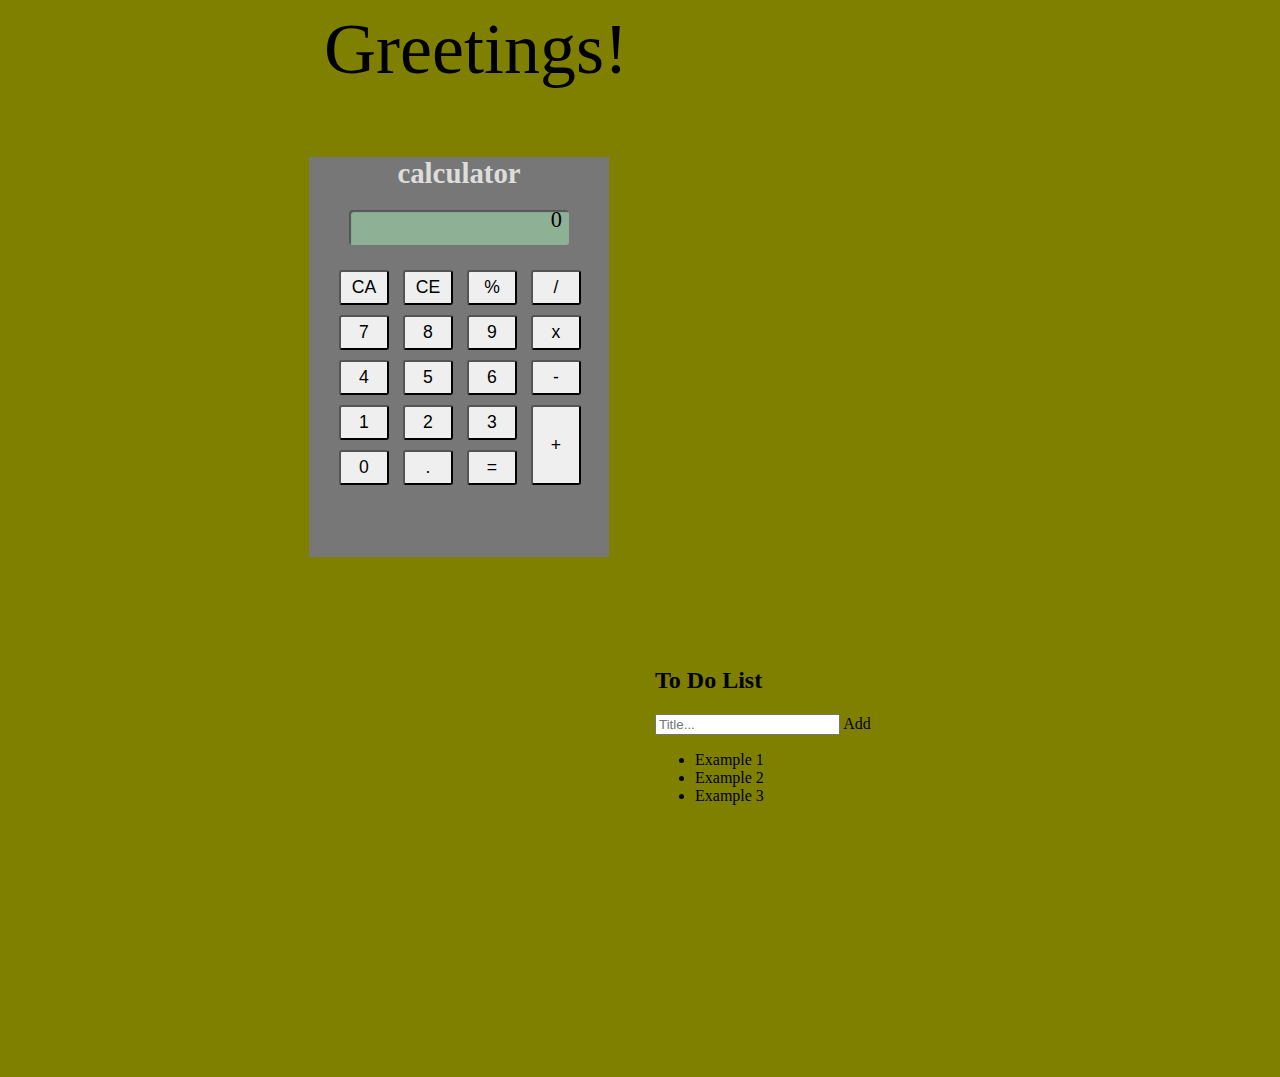
<file: myPortfolio/src/dashboard.html>
<!DOCTYPE html>
<html lang="en">
<head>
    <meta charset="UTF-8">
    <meta name="viewport" content="width=device-width, initial-scale=1.0">
    <link rel="stylesheet" href="./dashboardstyle.css">
    <link rel="mobilestylesheet" href="./dashboardmobilestyle.css">



</head>
<body>
  <div class="greeting">
    <header>
     Greetings!
    </header>
    </div>

  </div>
        <div class="calcMain">
        <div id="calcBody">
          <div id="branding">
            <h1>calculator</h1>
          </div>
          <div id="screen">
            <p>0</p>
          </div>
          <div id="buttonPad">
            <button id="ca">CA</button>
            <button id="7">7</button>
            <button id="4">4</button>
            <button id="1">1</button>
            <button id="0">0</button>
            <button id="ce">CE</button>
            <button id="8">8</button>
            <button id="5">5</button>
            <button id="2">2</button>
            <button id="decimal">.</button>
            <button id="percent">%</button>
            <button id="9">9</button>
            <button id="6">6</button>
            <button id="3">3</button>
            <button id="equals">=</button>
            <button id="divide">/</button>
            <button id="times">x</button>
            <button id="minus">-</button>
            <button id="plus">+</button>
          </div>
        </div>
        </div>
        <div class="clockMain">
          <div class="cleanslate w24tz-current-time w24tz-middle" style="display: inline-block !important; visibility: hidden !important; min-width:300px !important; min-height:145px !important;"><p><a href="//24timezones.com/usa_time/tx_potter/amarillo.php" style="text-decoration: none" class="clock24" id="tz24-1582137776-cu100541-eyJob3VydHlwZSI6MTIsInNob3dkYXRlIjoiMSIsInNob3dzZWNvbmRzIjoiMCIsImNvbnRhaW5lcl9pZCI6ImNsb2NrX2Jsb2NrX2NiNWU0ZDgxYjA2M2QwYSIsInR5cGUiOiJkYiIsImxhbmciOiJlbiJ9" title="World Time :: Amarillo" target="_blank">Time in Amarillo</a></p><div id="clock_block_cb5e4d81b063d0a"></div></div>
<script type="text/javascript" src="//w.24timezones.com/l.js" async></script>
        </div>

        <div class="toDoMain">
          <div id="myDIV" class="header">
            <h2>To Do List</h2>
            <input type="text" id="myInput" placeholder="Title...">
            <span onclick="newElement()" class="addBtn">Add</span>
          </div>
          
          <ul id="myUL">
            <li>Example 1</li>
            <li>Example 2</li>
            <li>Example 3</li>
          </ul>
        </div>
</body>
</html>
</file>
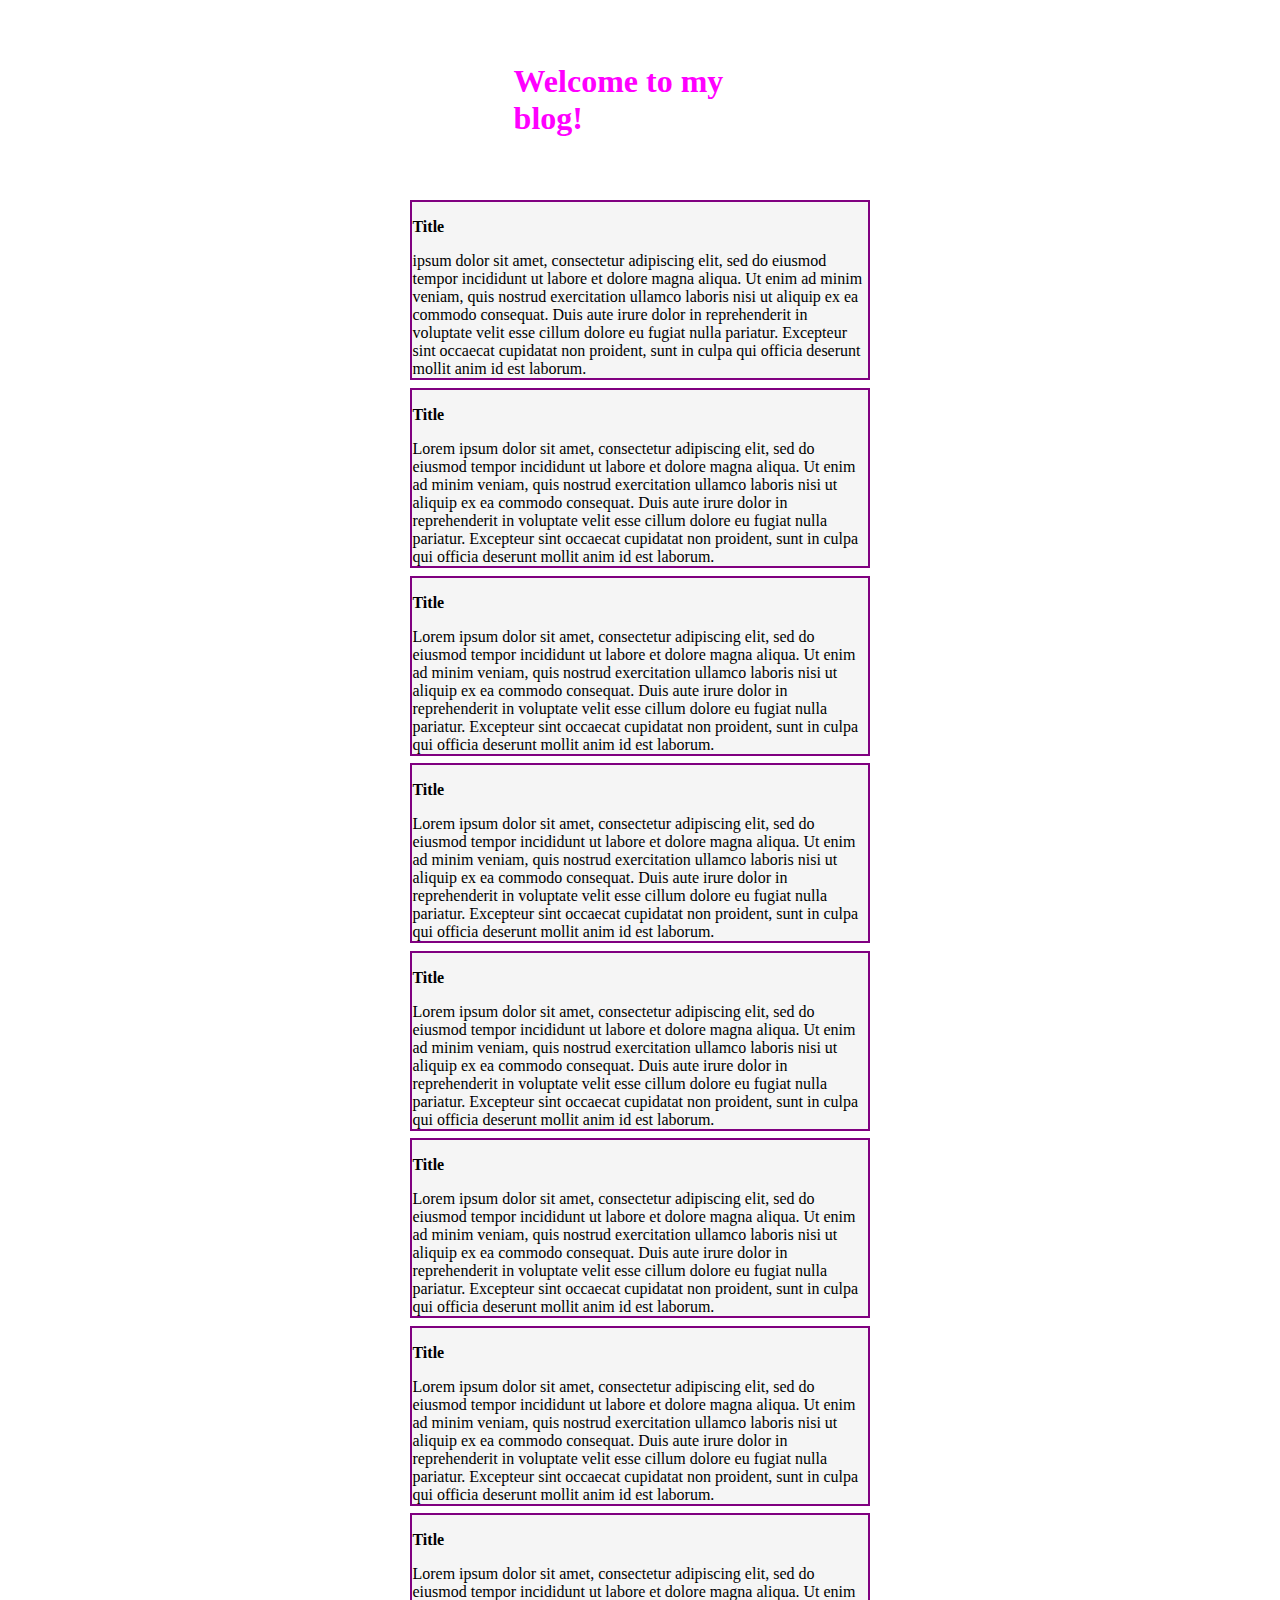
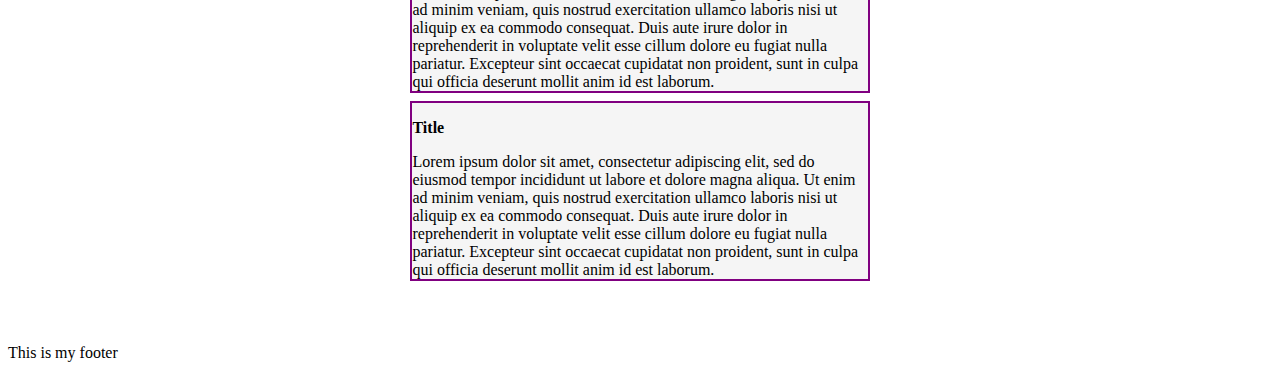
<file: myPortfolio/src/blog/blog.html>
<!DOCTYPE html>
<html lang="en">
<head>
    <meta charset="UTF-8">
    <meta name="viewport" content="width=device-width, initial-scale=1.0">
    <meta http-equiv="X-UA-Compatible" content="ie=edge">
    <title>My Blog</title>
    <link rel="stylesheet" href="./blogStyle.css">
</head>
<body>
    <header>
        <h1>Welcome to my blog!</h1>
    </header>
    <main>
        <article>
            <h3>Title</h3> ipsum dolor sit amet, consectetur adipiscing elit, sed do eiusmod tempor incididunt ut labore et dolore magna aliqua. Ut enim ad minim veniam, quis nostrud exercitation ullamco laboris nisi ut aliquip ex ea commodo consequat. Duis aute irure dolor in reprehenderit in voluptate velit esse cillum dolore eu fugiat nulla pariatur. Excepteur sint occaecat cupidatat non proident, sunt in culpa qui officia deserunt mollit anim id est laborum.
        </article>
        <article>
            <h3>Title</h3>Lorem ipsum dolor sit amet, consectetur adipiscing elit, sed do eiusmod tempor incididunt ut labore et dolore magna aliqua. Ut enim ad minim veniam, quis nostrud exercitation ullamco laboris nisi ut aliquip ex ea commodo consequat. Duis aute irure dolor in reprehenderit in voluptate velit esse cillum dolore eu fugiat nulla pariatur. Excepteur sint occaecat cupidatat non proident, sunt in culpa qui officia deserunt mollit anim id est laborum.
        </article>
        <article>
            <h3>Title</h3>Lorem ipsum dolor sit amet, consectetur adipiscing elit, sed do eiusmod tempor incididunt ut labore et dolore magna aliqua. Ut enim ad minim veniam, quis nostrud exercitation ullamco laboris nisi ut aliquip ex ea commodo consequat. Duis aute irure dolor in reprehenderit in voluptate velit esse cillum dolore eu fugiat nulla pariatur. Excepteur sint occaecat cupidatat non proident, sunt in culpa qui officia deserunt mollit anim id est laborum.
        </article>
        <article>
            <h3>Title</h3>Lorem ipsum dolor sit amet, consectetur adipiscing elit, sed do eiusmod tempor incididunt ut labore et dolore magna aliqua. Ut enim ad minim veniam, quis nostrud exercitation ullamco laboris nisi ut aliquip ex ea commodo consequat. Duis aute irure dolor in reprehenderit in voluptate velit esse cillum dolore eu fugiat nulla pariatur. Excepteur sint occaecat cupidatat non proident, sunt in culpa qui officia deserunt mollit anim id est laborum.
        </article>
        <article>
            <h3>Title</h3>Lorem ipsum dolor sit amet, consectetur adipiscing elit, sed do eiusmod tempor incididunt ut labore et dolore magna aliqua. Ut enim ad minim veniam, quis nostrud exercitation ullamco laboris nisi ut aliquip ex ea commodo consequat. Duis aute irure dolor in reprehenderit in voluptate velit esse cillum dolore eu fugiat nulla pariatur. Excepteur sint occaecat cupidatat non proident, sunt in culpa qui officia deserunt mollit anim id est laborum.
        </article>
        <article>
            <h3>Title</h3>Lorem ipsum dolor sit amet, consectetur adipiscing elit, sed do eiusmod tempor incididunt ut labore et dolore magna aliqua. Ut enim ad minim veniam, quis nostrud exercitation ullamco laboris nisi ut aliquip ex ea commodo consequat. Duis aute irure dolor in reprehenderit in voluptate velit esse cillum dolore eu fugiat nulla pariatur. Excepteur sint occaecat cupidatat non proident, sunt in culpa qui officia deserunt mollit anim id est laborum.
        </article>
        <article>
            <h3>Title</h3>Lorem ipsum dolor sit amet, consectetur adipiscing elit, sed do eiusmod tempor incididunt ut labore et dolore magna aliqua. Ut enim ad minim veniam, quis nostrud exercitation ullamco laboris nisi ut aliquip ex ea commodo consequat. Duis aute irure dolor in reprehenderit in voluptate velit esse cillum dolore eu fugiat nulla pariatur. Excepteur sint occaecat cupidatat non proident, sunt in culpa qui officia deserunt mollit anim id est laborum.
        </article>
        <article>
            <h3>Title</h3>Lorem ipsum dolor sit amet, consectetur adipiscing elit, sed do eiusmod tempor incididunt ut labore et dolore magna aliqua. Ut enim ad minim veniam, quis nostrud exercitation ullamco laboris nisi ut aliquip ex ea commodo consequat. Duis aute irure dolor in reprehenderit in voluptate velit esse cillum dolore eu fugiat nulla pariatur. Excepteur sint occaecat cupidatat non proident, sunt in culpa qui officia deserunt mollit anim id est laborum.
        </article>
        <article>
            <h3>Title</h3>Lorem ipsum dolor sit amet, consectetur adipiscing elit, sed do eiusmod tempor incididunt ut labore et dolore magna aliqua. Ut enim ad minim veniam, quis nostrud exercitation ullamco laboris nisi ut aliquip ex ea commodo consequat. Duis aute irure dolor in reprehenderit in voluptate velit esse cillum dolore eu fugiat nulla pariatur. Excepteur sint occaecat cupidatat non proident, sunt in culpa qui officia deserunt mollit anim id est laborum.
        </article>
        
    </main>
</body>
<footer>This is my footer</footer>
</html>
</file>
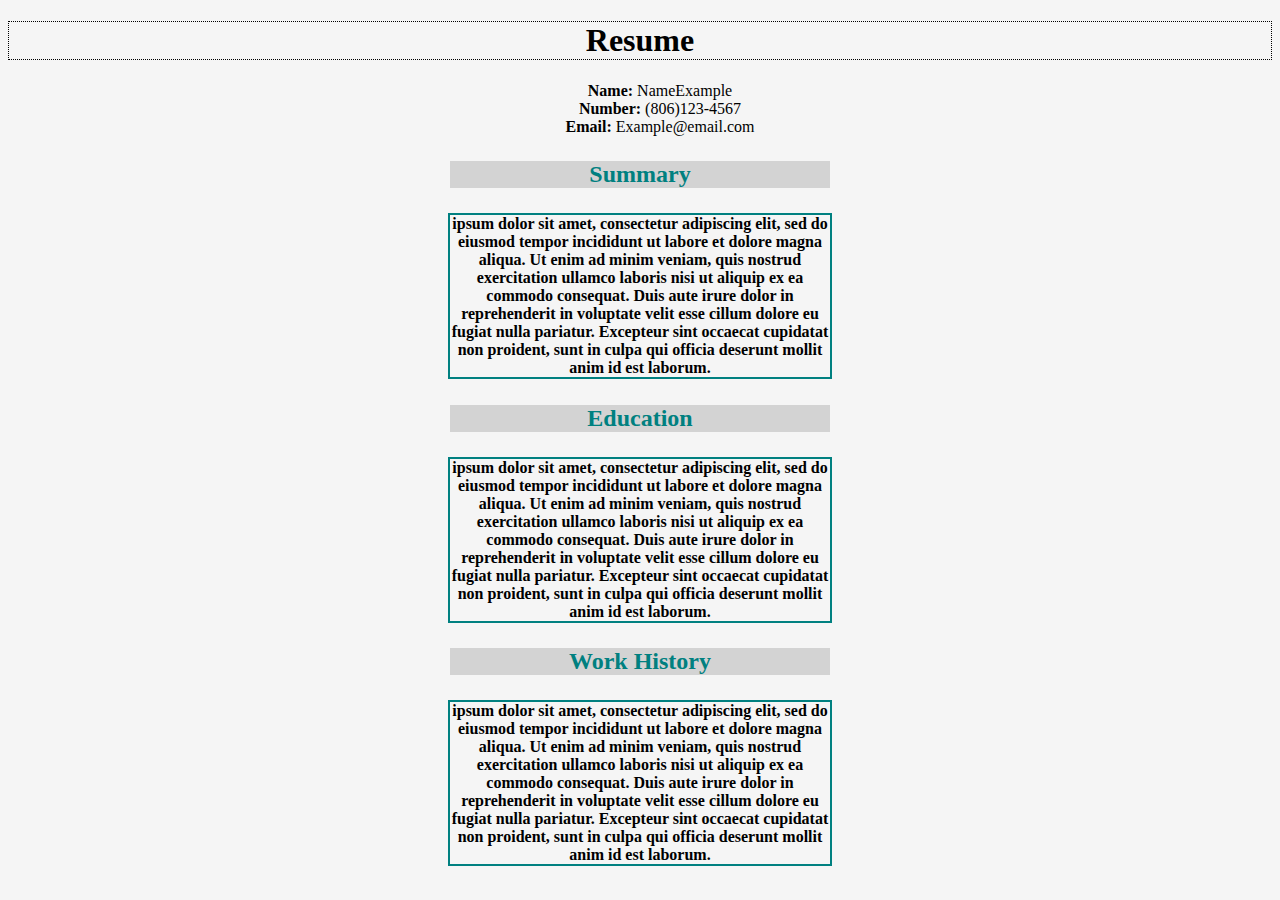
<file: myPortfolio/src/resume/resume.html>
<!DOCTYPE html>
<html lang="en">
<head>
    <meta charset="UTF-8">
    <meta name="viewport" content="width=device-width, initial-scale=1.0">
    <meta http-equiv="X-UA-Compatible" content="ie=edge">
    <title>Document</title>
    <link rel="stylesheet" href="./resumeStyle.css">
</head>

<body>
    <header>
        <h1>Resume</h1>
    </header>
    <main>
            <ul>
                <li><b>Name:</b> NameExample </li>
                <li><b>Number:</b> (806)123-4567</li>
                <li><b>Email:</b> Example@email.com </li>
            </ul>
    </main>
    <header>
        <h2>
            Summary
        </h2>
    </header>
    <main>
        <h4>
            ipsum dolor sit amet, consectetur adipiscing elit, sed do eiusmod tempor incididunt ut labore et dolore magna aliqua. Ut enim ad minim veniam, quis nostrud exercitation ullamco laboris nisi ut aliquip ex ea commodo consequat. Duis aute irure dolor in reprehenderit in voluptate velit esse cillum dolore eu fugiat nulla pariatur. Excepteur sint occaecat cupidatat non proident, sunt in culpa qui officia deserunt mollit anim id est laborum.
        </h4>
    </main>
    <header>
        <h2>
            Education
        </h2>
    </header>
    <main>
        <h4>
            ipsum dolor sit amet, consectetur adipiscing elit, sed do eiusmod tempor incididunt ut labore et dolore magna aliqua. Ut enim ad minim veniam, quis nostrud exercitation ullamco laboris nisi ut aliquip ex ea commodo consequat. Duis aute irure dolor in reprehenderit in voluptate velit esse cillum dolore eu fugiat nulla pariatur. Excepteur sint occaecat cupidatat non proident, sunt in culpa qui officia deserunt mollit anim id est laborum.
        </h4>
    </main>
    <header>
        <h2>
            Work History
        </h2>
    </header>
    <main>
        <h4>
            ipsum dolor sit amet, consectetur adipiscing elit, sed do eiusmod tempor incididunt ut labore et dolore magna aliqua. Ut enim ad minim veniam, quis nostrud exercitation ullamco laboris nisi ut aliquip ex ea commodo consequat. Duis aute irure dolor in reprehenderit in voluptate velit esse cillum dolore eu fugiat nulla pariatur. Excepteur sint occaecat cupidatat non proident, sunt in culpa qui officia deserunt mollit anim id est laborum.
        </h4>
    </main>



</body>


</html>
</file>
<file: myPortfolio/src/dashboardstyle.css>
/* Small Landscape (576px) */
@media (min-width: 576px) {
  body {
    background-color: green;
  }
  .toDoMain {
    margin: 15px;
    max-width: auto;
  }
  .calcMain {
    margin: -20px;
  }
  .clockMain {
    max-width: 150px;
    max-height: 100px;
  }

}

@media (min-width: 600px) {
  body {
    background-color: olive;
  }
  .toDoMain {
    grid-row: 3;
    grid-column: 2;
  }

}
/* Medium and up (Tablets) */
@media (min-width: 768px) {



}
 
 /* Desktop */
body {
   display: grid;
  grid-template-columns: 25% 25% 25%;
  grid-template-rows: 25% 70% 70%;
 }
.calcMain {
   grid-row: 2;
   grid-column: 2;
 }
#calcBody {
    background-color: #777;
    height: 400px;
    width: 300px;
    margin: 5px;
  }
#screen {
    font-family: "Glegoo", Serif;
  }
h1 {
    margin: 0px 40px 0px 40px;
    color: #ddd;
    font-size: 1.8em;
    text-align: center;
  }
#screen {
    margin: 20px 40px 20px 40px;
    height: 35px;
    background: #8eb095;
    border-radius: 3px;
    box-shadow: 2px 2px 1px #555 inset;
  }
#screen p {
    position: relative;
    top: -3px;
    margin: 7px;
    text-align: right;
    font-size: 1.4em;
    overflow: hidden;
  }
#buttonPad {
    -webkit-column-count: 4;
    -moz-column-count: 4;
    column-count: 4;
    width: 240px;
    margin: auto;
  }
button {
    height: 35px;
    width: 50px;
    margin: 5px 0 5px 0;
    border-radius: 3px;
    font-size: 1.1em;
  }
#plus {
    height: 80px;
  }
  
.clockMain {
    grid-column: 1;
    grid-row: 3;
  }
.toDoMain {
    grid-column: 3;
    grid-row: 3;
  }

.greeting {
    grid-column: 2;
    grid-row: 1;
    font-size: 8vh;
  }
</file>
<file: myPortfolio/src/dashboardmobilestyle.css>
/* Small Landscape (576px) */
@media (max-width: 576px) {

}

/* phones portrait (600px)*/
@media (min-width: 600px) {



}


/* Medium and up (Tablets) */
@media (min-width: 768px) {



}
</file>
<file: myPortfolio/src/blog/blogStyle.css>
h1 {
    color: magenta;
    width: 20%;
    margin: 5% auto;
}

main {
    background: white;
    width: 60%;
    margin: 5% auto;
}

article {
    margin: 1% auto;
    border: 2px solid purple;
    width: 60%;
    background: whitesmoke;
}

article > h3 {
    font-size: 1em;

}

article:hover {
    background: honeydew;
}

article:hover > h3 {
    color: blue;
}
</file>
<file: myPortfolio/src/resume/resumeStyle.css>
h1 {
    color: black;
    text-align: center;
    border: thin dotted black;
}
body {
    background: whitesmoke;
}

h2 {
    color: teal;
    width: 30%;
    margin: 2% auto;
    background: lightgrey;
    text-align: center;
}

h4 {
    border: 2px solid teal;
    margin: 2% auto;
    text-align: center;
    width: 30%;
}

h6 {
    font-size: 2em;
}

ul {
    list-style-type: none;
    text-align: center;
}
</file>
